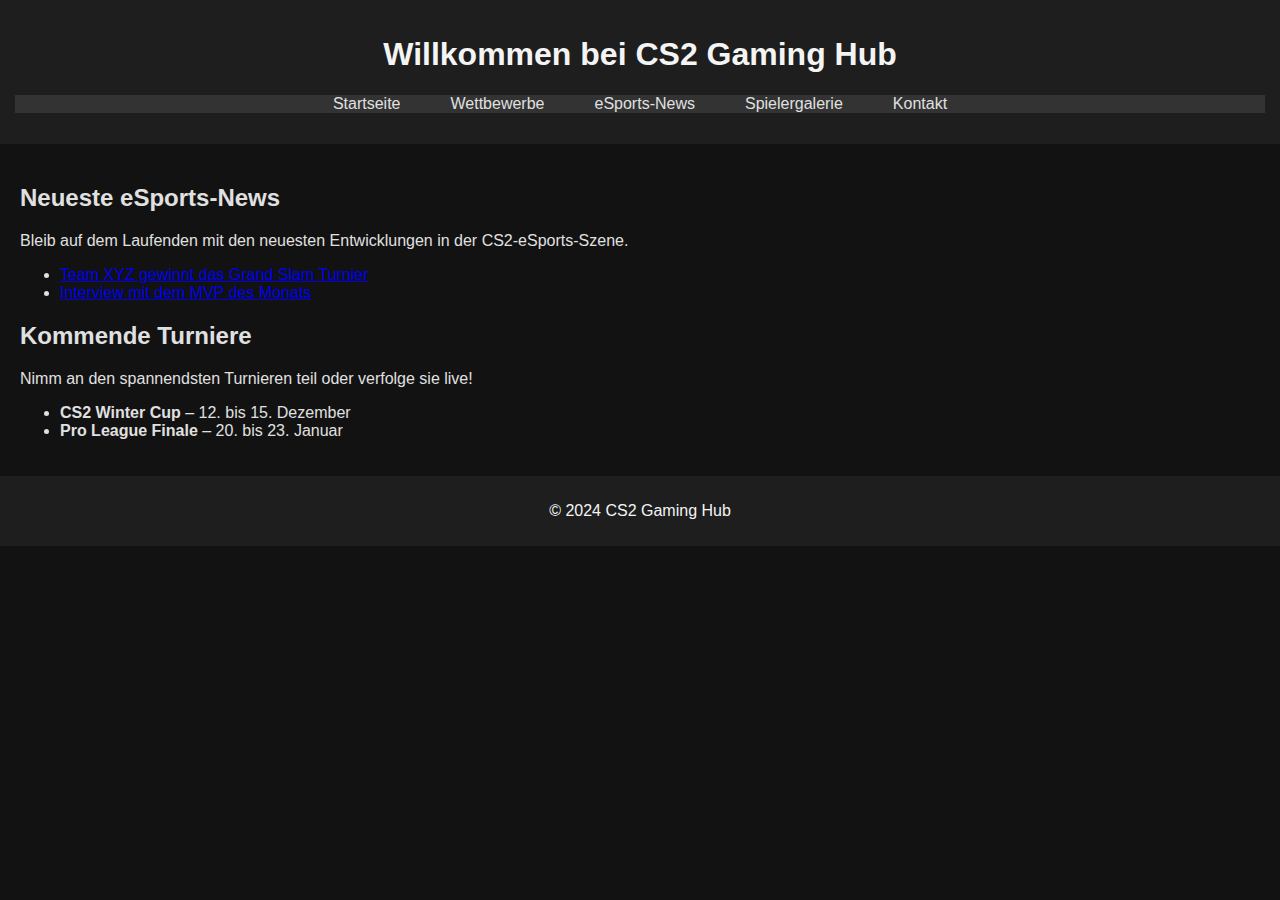
<file: index.html>
<!DOCTYPE html>
<html lang="de">
<head>
    <meta charset="UTF-8">
    <meta name="viewport" content="width=device-width, initial-scale=1.0">
    <title>CS2 Gaming Hub</title>
    <link rel="stylesheet" href="styles/styles.css">
</head>
<body>
    <header>
        <h1>Willkommen bei CS2 Gaming Hub</h1>
        <nav>
            <ul>
                <li><a href="index.html">Startseite</a></li>
                <li><a href="competitions.html">Wettbewerbe</a></li>
                <li><a href="esports-news.html">eSports-News</a></li>
                <li><a href="players.html">Spielergalerie</a></li>
                <li><a href="contact.html">Kontakt</a></li>
            </ul>
        </nav>
    </header>
    <main>
        <section>
            <h2>Neueste eSports-News</h2>
            <p>Bleib auf dem Laufenden mit den neuesten Entwicklungen in der CS2-eSports-Szene.</p>
            <ul>
                <li><a href="#">Team XYZ gewinnt das Grand Slam Turnier</a></li>
                <li><a href="#">Interview mit dem MVP des Monats</a></li>
            </ul>
        </section>
        <section>
            <h2>Kommende Turniere</h2>
            <p>Nimm an den spannendsten Turnieren teil oder verfolge sie live!</p>
            <ul>
                <li><strong>CS2 Winter Cup</strong> – 12. bis 15. Dezember</li>
                <li><strong>Pro League Finale</strong> – 20. bis 23. Januar</li>
            </ul>
        </section>
    </main>
    <footer>
        <p>&copy; 2024 CS2 Gaming Hub</p>
    </footer>
</body>
</html>
</file>
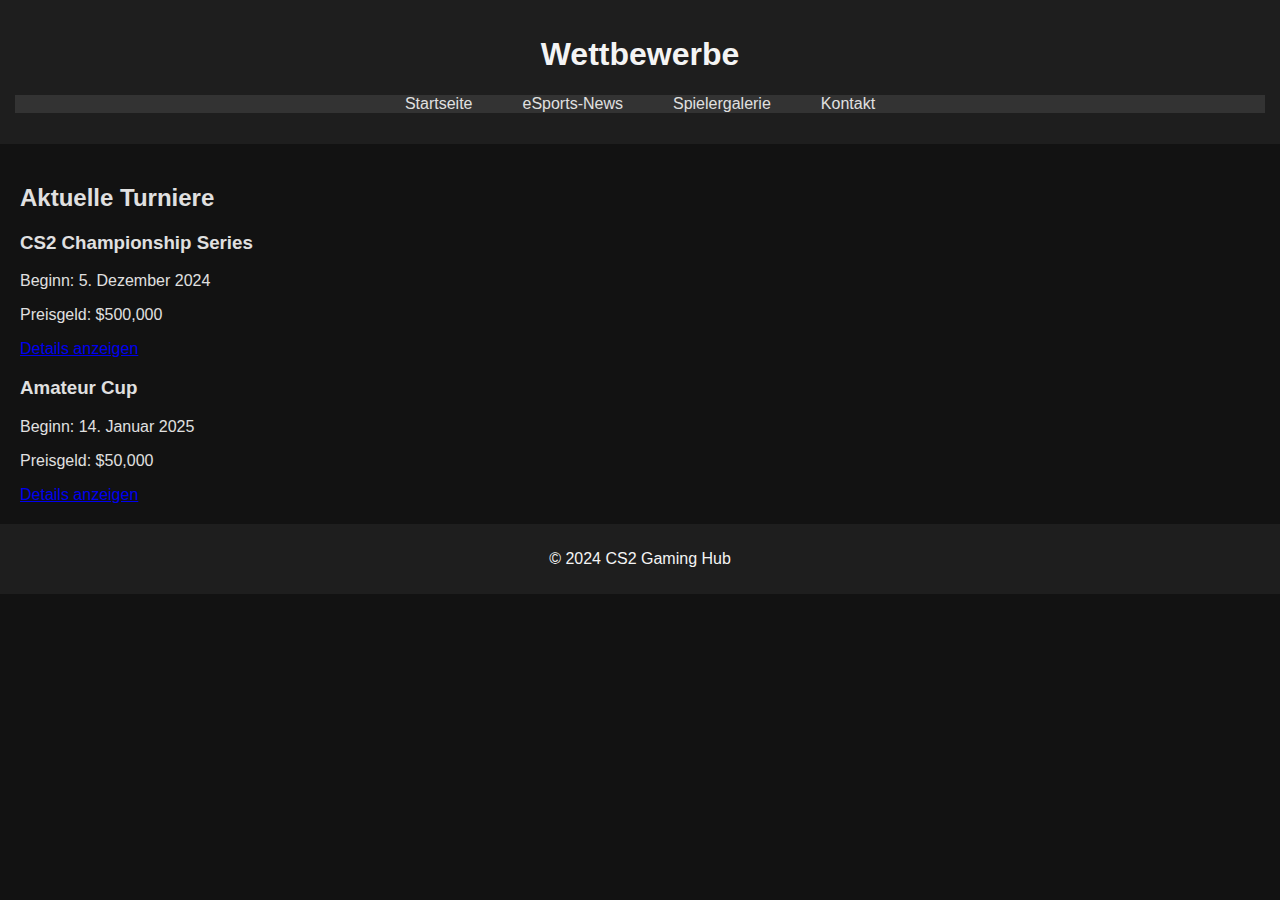
<file: competitions.html>
<!DOCTYPE html>
<html lang="de">
<head>
    <meta charset="UTF-8">
    <meta name="viewport" content="width=device-width, initial-scale=1.0">
    <title>Wettbewerbe - CS2 Gaming Hub</title>
    <link rel="stylesheet" href="styles/styles.css">
</head>
<body>
    <header>
        <h1>Wettbewerbe</h1>
        <nav>
            <ul>
                <li><a href="index.html">Startseite</a></li>
                <li><a href="esports-news.html">eSports-News</a></li>
                <li><a href="players.html">Spielergalerie</a></li>
                <li><a href="contact.html">Kontakt</a></li>
            </ul>
        </nav>
    </header>
    <main>
        <section>
            <h2>Aktuelle Turniere</h2>
            <article>
                <h3>CS2 Championship Series</h3>
                <p>Beginn: 5. Dezember 2024</p>
                <p>Preisgeld: $500,000</p>
                <a href="#">Details anzeigen</a>
            </article>
            <article>
                <h3>Amateur Cup</h3>
                <p>Beginn: 14. Januar 2025</p>
                <p>Preisgeld: $50,000</p>
                <a href="#">Details anzeigen</a>
            </article>
        </section>
    </main>
    <footer>
        <p>&copy; 2024 CS2 Gaming Hub</p>
    </footer>
</body>
</html>
</file>
<file: styles/styles.css>
body {
    font-family: Arial, sans-serif;
    background-color: #121212;
    color: #e0e0e0;
    margin: 0;
    padding: 0;
}

header {
    background: #1e1e1e;
    color: #f4f4f4;
    padding: 15px;
    text-align: center;
}

nav ul {
    list-style: none;
    display: flex;
    justify-content: center;
    padding: 0;
    background: #333;
}

nav li {
    margin: 0 15px;
}

nav a {
    color: #e0e0e0;
    text-decoration: none;
    padding: 10px;
}

nav a:hover {
    background: #444;
    border-radius: 5px;
}

main {
    padding: 20px;
}

footer {
    text-align: center;
    background: #1e1e1e;
    color: #f4f4f4;
    padding: 10px;
}
</file>
